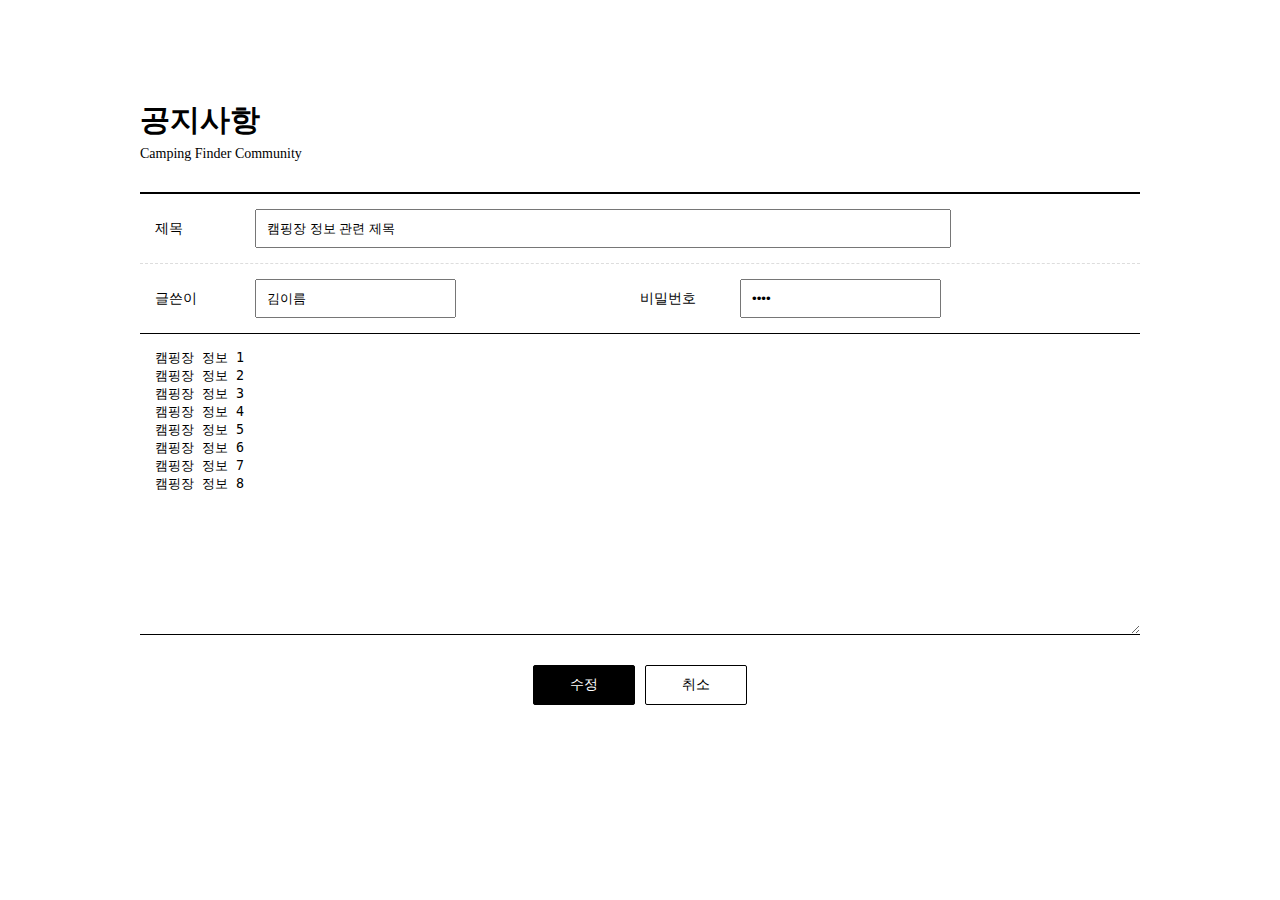
<file: public_html/edit.html>
<!DOCTYPE html>
<html lang="ko">
<head>
    <meta charset="UTF-8">
    <meta name="viewport" content="width=device-width, initial-scale=1.0">
    <title>공지사항</title>
    <link rel="stylesheet" href="css/css.css">
</head>
<body>
    <div class="board_wrap">
        <div class="board_title">
            <strong>공지사항</strong>
            <p>Camping Finder Community</p>
        </div>
        <div class="board_write_wrap">
            <div class="board_write">
                <div class="title">
                    <dl>
                        <dt>제목</dt>
                        <dd><input type="text" placeholder="제목 입력" value="캠핑장 정보 관련 제목"></dd>
                    </dl>
                </div>
                <div class="info">
                    <dl>
                        <dt>글쓴이</dt>
                        <dd><input type="text" placeholder="글쓴이 입력" value="김이름"></dd>
                    </dl>
                    <dl>
                        <dt>비밀번호</dt>
                        <dd><input type="password" placeholder="비밀번호 입력" value="1234"></dd>
                    </dl>
                </div>
                <div class="cont">
                    <textarea placeholder="내용 입력">
캠핑장 정보 1
캠핑장 정보 2
캠핑장 정보 3
캠핑장 정보 4
캠핑장 정보 5
캠핑장 정보 6
캠핑장 정보 7
캠핑장 정보 8</textarea>
                </div>
            </div>
            <div class="bt_wrap">
                <a href="view.html" class="on">수정</a>
                <a href="view.html">취소</a>
            </div>
        </div>
    </div>
</body>
</html>
</file>
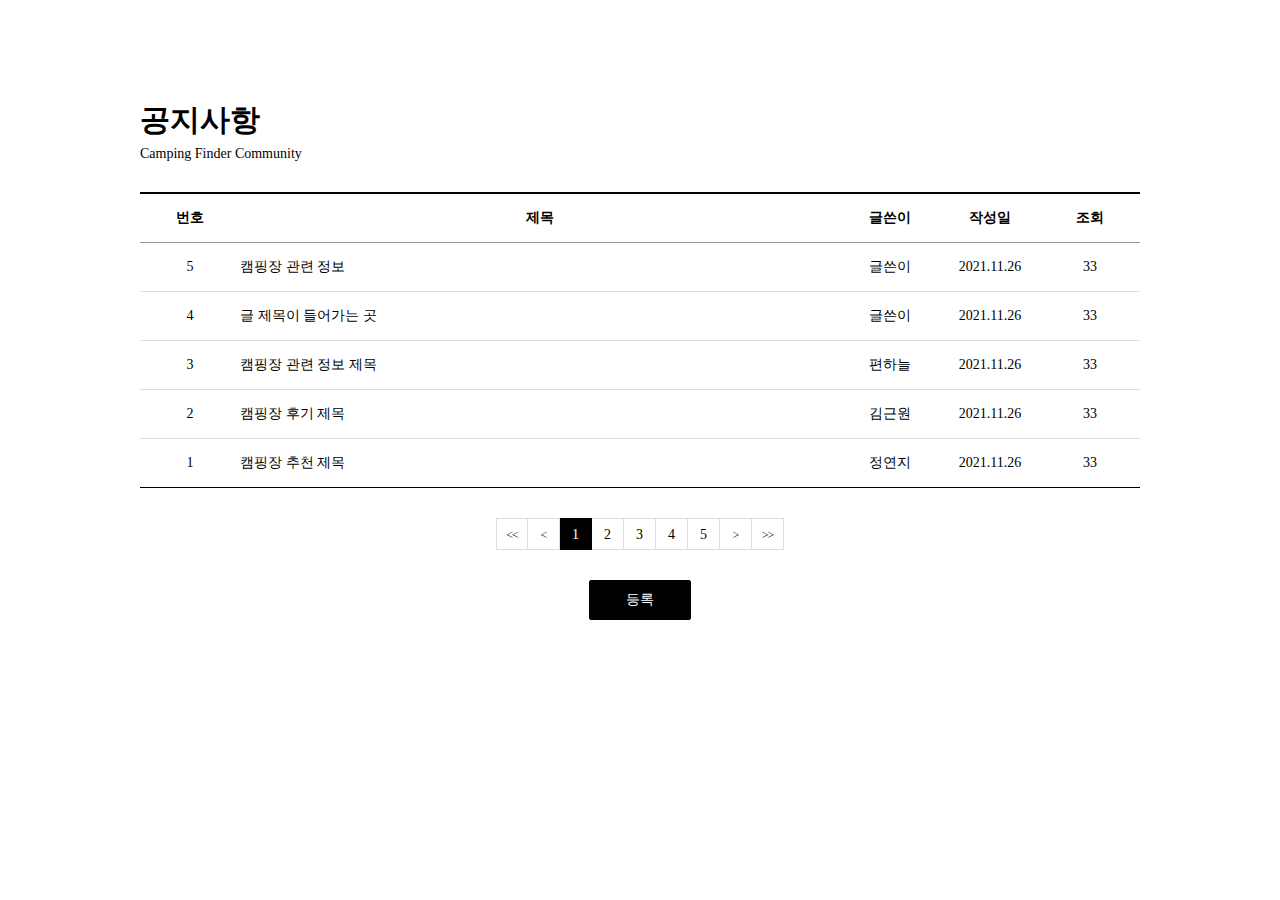
<file: public_html/list.html>
<!DOCTYPE html>
<html lang="ko">
<head>
    <meta charset="UTF-8">
    <meta name="viewport" content="width=device-width, initial-scale=1.0">
    <title>공지사항</title>
    <link rel="stylesheet" href="css/css.css">
</head>
<body>
    <div class="board_wrap">
        <div class="board_title">
            <strong>공지사항</strong>
            <p>Camping Finder Community</p>
        </div>
        <div class="board_list_wrap">
            <div class="board_list">
                <div class="top">
                    <div class="num">번호</div>
                    <div class="title">제목</div>
                    <div class="writer">글쓴이</div>
                    <div class="date">작성일</div>
                    <div class="count">조회</div>
                </div>
                <div>
                    <div class="num">5</div>
                    <div class="title"><a href="view.html">캠핑장 관련 정보</a></div>
                    <div class="writer">글쓴이</div>
                    <div class="date">2021.11.26</div>
                    <div class="count">33</div>
                </div>
                <div>
                    <div class="num">4</div>
                    <div class="title"><a href="view.html">글 제목이 들어가는 곳</a></div>
                    <div class="writer">글쓴이</div>
                    <div class="date">2021.11.26</div>
                    <div class="count">33</div>
                </div>
                <div>
                    <div class="num">3</div>
                    <div class="title"><a href="view.html">캠핑장 관련 정보 제목</a></div>
                    <div class="writer">편하늘</div>
                    <div class="date">2021.11.26</div>
                    <div class="count">33</div>
                </div>
                <div>
                    <div class="num">2</div>
                    <div class="title"><a href="view.html">캠핑장 후기 제목</a></div>
                    <div class="writer">김근원</div>
                    <div class="date">2021.11.26</div>
                    <div class="count">33</div>
                </div>
                <div>
                    <div class="num">1</div>
                    <div class="title"><a href="view.html">캠핑장 추천 제목</a></div>
                    <div class="writer">정연지</div>
                    <div class="date">2021.11.26</div>
                    <div class="count">33</div>
                </div>
            </div>
            <div class="board_page">
                <a href="#" class="bt first"><<</a>
                <a href="#" class="bt prev"><</a>
                <a href="#" class="num on">1</a>
                <a href="#" class="num">2</a>
                <a href="#" class="num">3</a>
                <a href="#" class="num">4</a>
                <a href="#" class="num">5</a>
                <a href="#" class="bt next">></a>
                <a href="#" class="bt last">>></a>
            </div>
            <div class="bt_wrap">
                <a href="write.html" class="on">등록</a>
                <!--<a href="#">수정</a>-->
            </div>
        </div>
    </div>
</body>
</html>
</file>
<file: public_html/css/css.css>
@import url(style.css);
@import url(media.css);
</file>
